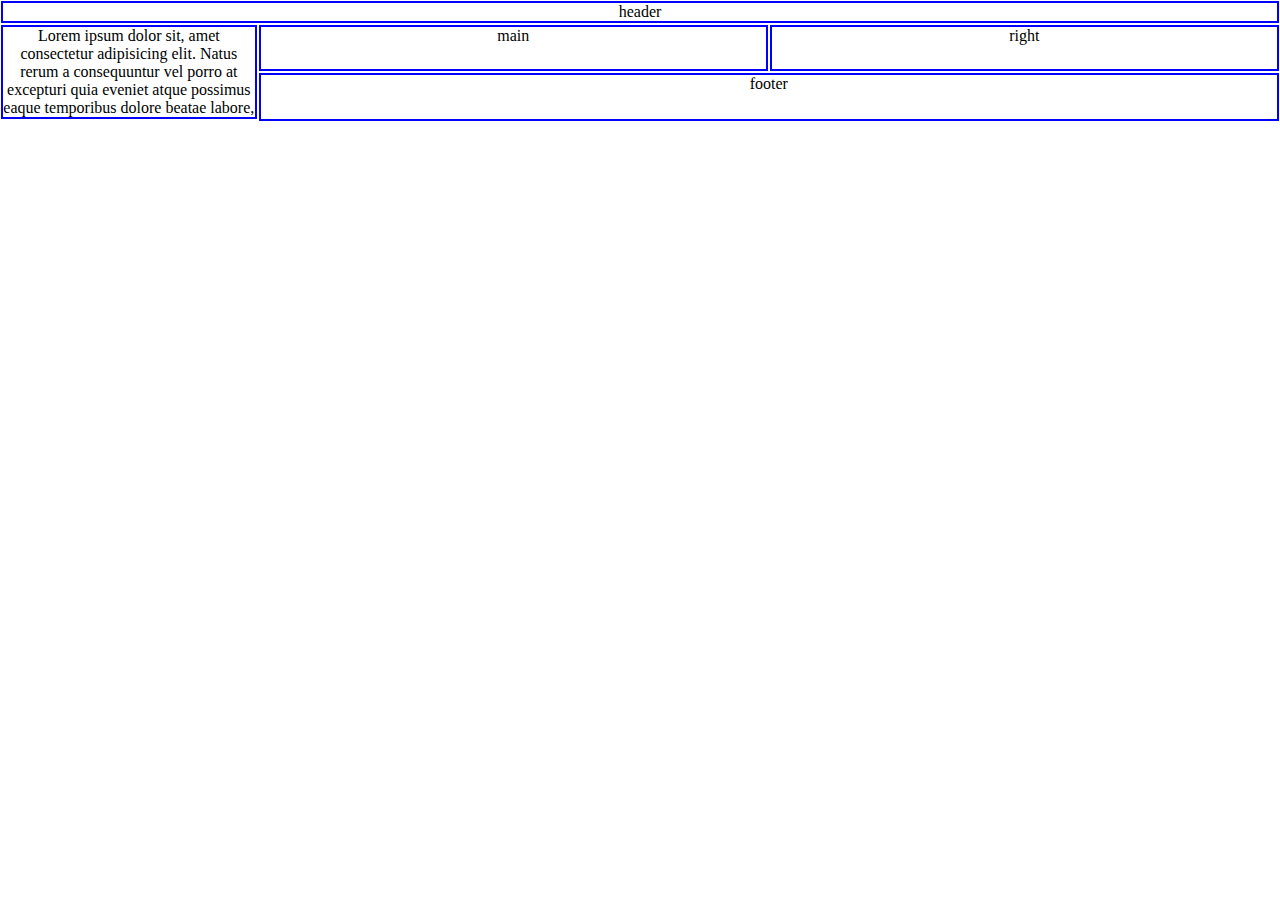
<file: style/layout.html>
<!DOCTYPE html>
<html lang="en">

<head>
    <meta charset="UTF-8">
    <meta http-equiv="X-UA-Compatible" content="IE=edge">
    <meta name="viewport" content="width=device-width, initial-scale=1.0">
    <title>Document</title>
    <link rel="stylesheet" href="layout.css">
</head>

<body>
    <div style="text-align: center;">
        <div class="border p-2">header</div>
        <div class="flex">
            <div class="border w-20 p-2">Lorem ipsum dolor sit, amet consectetur adipisicing elit. Natus rerum a
                consequuntur vel porro at excepturi quia eveniet atque possimus eaque temporibus dolore beatae labore,
            </div>
            <div class="w-80">
                <div class="flex  h-50">
                    <div class="border w-50 p-2">main</div>
                    <div class="border w-50 p-2">right</div>
                </div>
                <div class="border p-2 h-50 ">footer</div>
            </div>
        </div>
        <!-- <div style="padding: 100px; background-color:black">
            <button class="button">
                <span>more about me</span>
            </button>
        </div> -->
    </div>
</body>

</html>
</file>
<file: style/layout.css>
* {
    margin: 0;
    box-sizing: border-box;
}

.border {
    border: 2px solid blue;
}

.flex {
    display: flex;
}

.w-20 {
    width: 20%;
}

.w-80 {
    width: 80%;
}

.w-50 {
    width: 50%;
}

.h-50 {
    height: 50%;
}

.p-2 {
    margin: 1px;
}

.button {
    border: 1px solid #ffb400;
    background-color: transparent;
    color: #fff;
    padding: 14px 35px;
    border-radius: 3rem;
    text-transform: uppercase;
    font-weight: 550;
    letter-spacing: 1px;
}

.button::before {
    content: "hi";
}

.button:hover {
    cursor: pointer;
}
</file>
